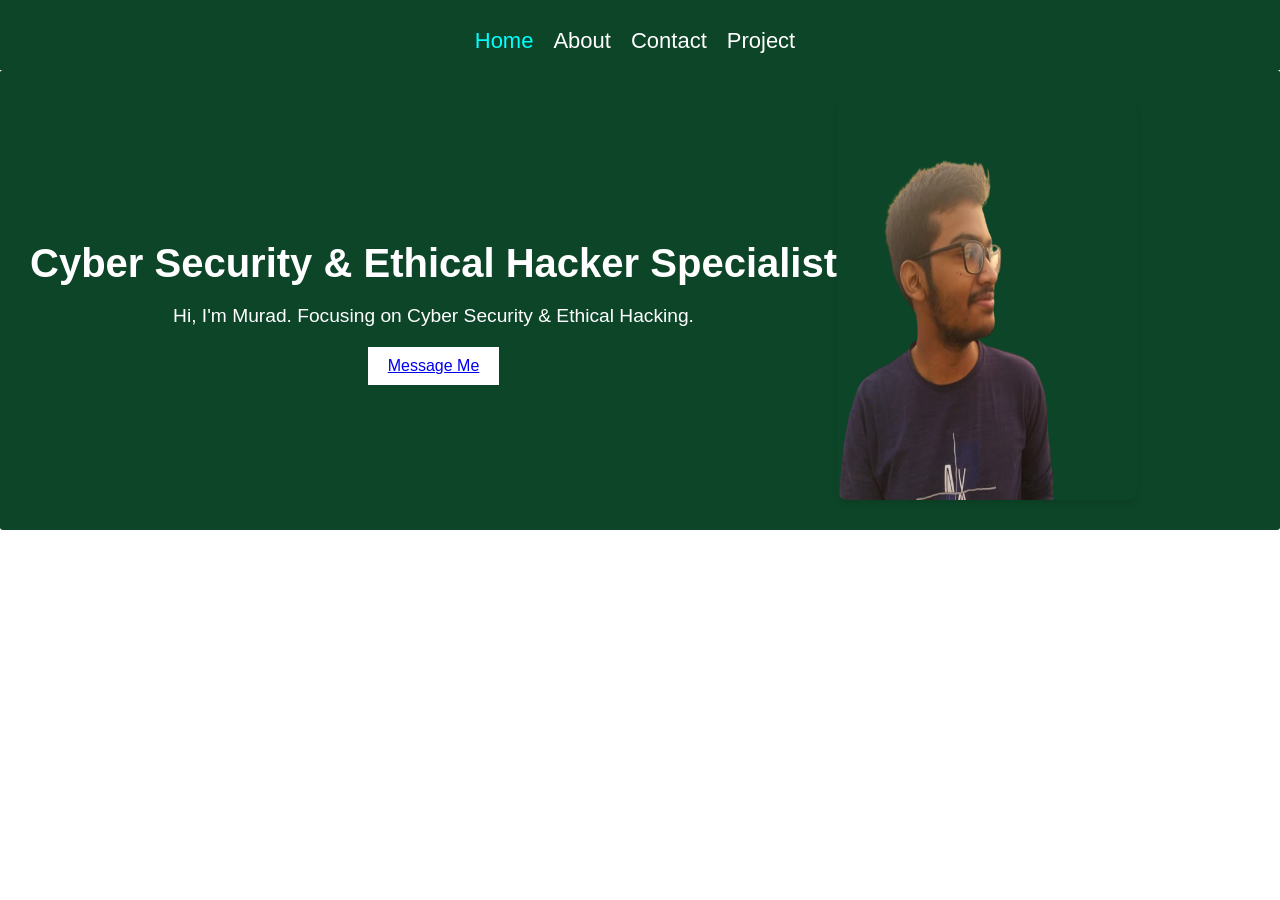
<file: index.html>
<!DOCTYPE html>
<html lang="en">
<head>
    <link rel="stylesheet" href="css/home.css">
    <meta charset="UTF-8">
    <meta name="viewport" content="width=device-width, initial-scale=1.0">
    <title>Murad Hosain</title>
</head>
<body>
    <nav>
        <a href="index.html" class="nav-link-home">Home</a>
        <a href="about.html" class="nav-link-about">About</a>
        <a href="contact.html" class="nav-link-contact">Contact</a>
        <a href="project.html" class="nav-link-project">Project</a>
    </nav>
    

    <div class="hero-section">
        <div class="hero-content">
            <h1>Cyber Security & Ethical Hacker Specialist</h1>
            <p>Hi, I'm Murad. Focusing on Cyber Security & Ethical Hacking.</p>
            <button><a href="#">Message Me</a></button>
        </div>
        <img src="img/murad.png" alt="Murad Hosain">
    </div>


</body>
</html>
</file>
<file: css/home.css>
body {
    margin: 0;
    padding: 0;
    font-family: 'Roboto', sans-serif;
    background-color: #ffffff;
    color: #333;
}

nav {
    background-color: #0D4528;
    display: flex;
    justify-content: center;
    align-items: center;
    padding: 10px 0;
}

nav a {
    color: rgb(255, 255, 255);
    text-decoration: none;
    margin: 18px 15px 6px 5px;
    font-size: 22px;
}

/* Change link color to blue for active link */
.nav-link.active {
    color: #234D85;
}

/* Rest of your CSS styles */

/* Change link color to black when on corresponding pages */


nav a:hover,
nav a:active,
nav a.active {
    color: aquamarine;
    text-decoration: underline;
}

/* Add the active class to the currently active link */
nav a.active {
    font-weight: bold;
}


.nav-link-home{
    color: aqua;
}




.hero-section {
    display: flex;
    align-items: center;
    padding: 30px;
    background-color: #0D4528;
    box-shadow: 0 0px 0px rgba(0, 0, 0, 0.1);
    border-radius: 3px;
    margin: 0px;
}

.hero-content {
    text-align: center;
}

.hero-content h1 {
    font-size: 2.5rem;
    margin-bottom: 10px;
    color: #ffffff;
}

.hero-content p {
    font-size: 1.2rem;
    color: #ffffff;
    margin-bottom: 20px;
}

button {
    background-color: #ffffff;
    color: #0D4528;
    border: none;
    padding: 10px 20px;
    font-size: 1rem;
    cursor: pointer;
    transition: background-color 0.3s ease-in-out;
}

button:hover {
    background-color: #4dcea3;
}

img {
    width: 300px;
    height: 400px;
    border-radius: 10px;
    box-shadow: 0 4px 6px rgba(0, 0, 0, 0.1);
}
</file>
